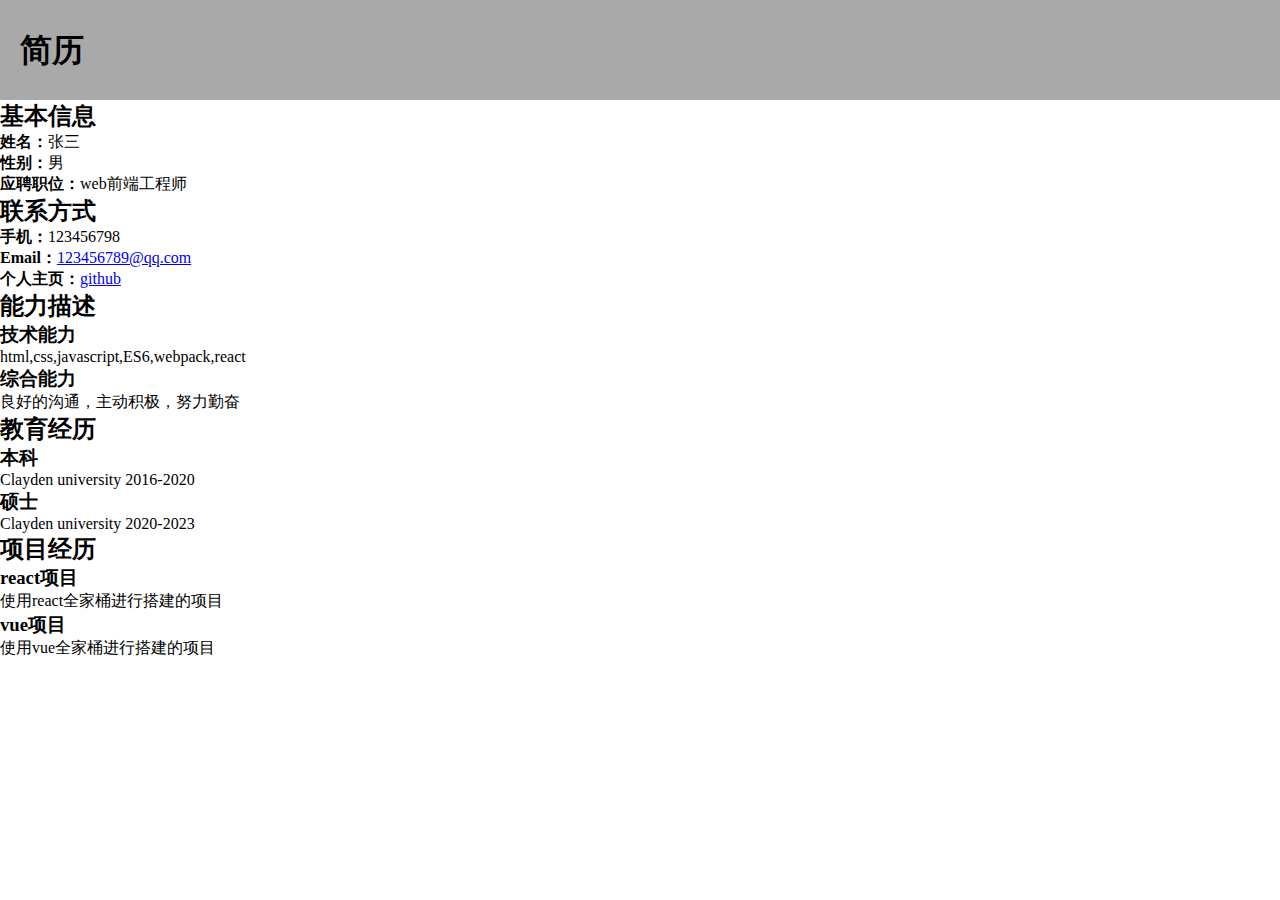
<file: base/day05-06/index.html>
<!DOCTYPE html>
<html lang="en">

<head>
    <meta charset="UTF-8">
    <meta name="viewport" content="width=device-width, initial-scale=1.0">
    <meta http-equiv="X-UA-Compatible" content="ie=edge">
    <title>Document</title>
    <link rel="stylesheet" href="style3.css">
</head>

<body>
    <div class="header">
        <h1>简历</h1>
    </div>

    <div class="container">
        <div class="information">
            <h2>基本信息</h2>
            <div class="content">
                <ul class="row">
                    <li><b>姓名：</b>张三</li>
                    <li><b>性别：</b>男</li>
                    <li><b>应聘职位：</b>web前端工程师</li>
                </ul>
            </div>
        </div>
        <div class="contact">
            <h2>联系方式</h2>
            <div class="content">
                <ul class="row">
                    <li><b>手机：</b>123456798</li>
                    <li><b>Email：</b><a href="#">123456789@qq.com</a></li>
                    <li><b>个人主页：</b><a href="#">github</a></li>
                </ul>
            </div>
        </div>
        <div class="talent">
            <h2>能力描述</h2>
            <div class="content">
                <ul>
                    <li>
                        <h3>技术能力</h3>
                        <p>html,css,javascript,ES6,webpack,react</p>
                    </li>
                    <li>
                        <h3>综合能力</h3>
                        <p>良好的沟通，主动积极，努力勤奋</p>
                    </li>
                </ul>
            </div>
        </div>
        <div class="education">
            <h2>教育经历</h2>
            <div class="content">
                <ul>
                    <li>
                        <h3>本科</h3>
                        <p>Clayden&nbsp;university 2016-2020</p>
                    </li>
                    <li>
                        <h3>硕士</h3>
                        <p>Clayden university 2020-2023</p>
                    </li>
                </ul>
            </div>
        </div>
        <div class="project">
            <h2>项目经历</h2>
            <div class="content">
                <ul>
                    <li>
                        <h3>react项目</h3>
                        <p>使用react全家桶进行搭建的项目</p>
                    </li>
                    <li>
                        <h3>vue项目</h3>
                        <p>使用vue全家桶进行搭建的项目</p>
                    </li>
                </ul>
            </div>
        </div>
    </div>
</body>

</html>
</file>
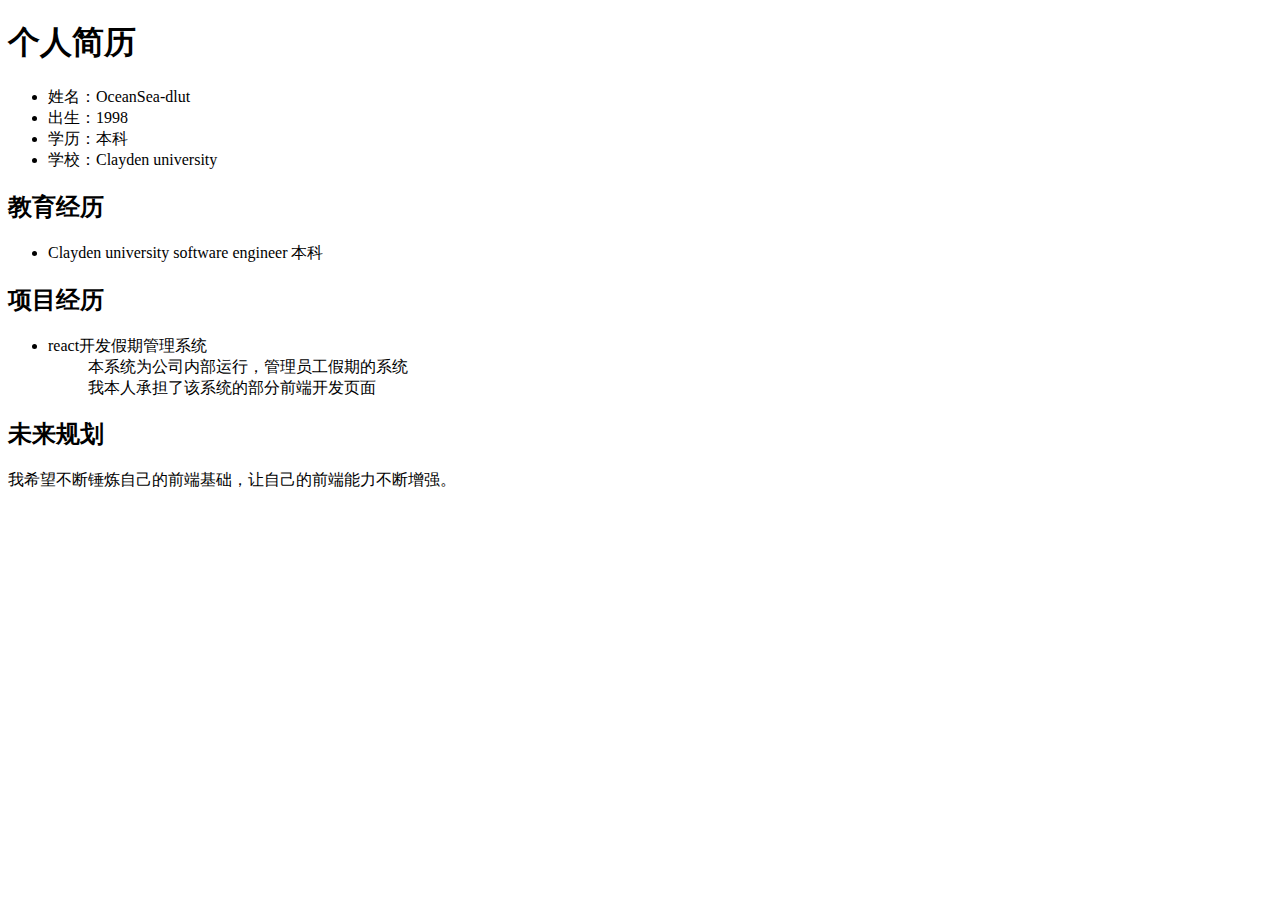
<file: base/day02/homework.html>
<!DOCTYPE html>
<html lang="en">
<head>
    <meta charset="UTF-8">
    <meta name="viewport" content="width=device-width, initial-scale=1.0">
    <meta http-equiv="X-UA-Compatible" content="ie=edge">
    <title>Document</title>
</head>
<body>
    <div class="personal-information">
        <h1>个人简历</h1>
        <ul>
            <li>姓名：OceanSea-dlut</li>
            <li>出生：1998</li>
            <li>学历：本科</li>
            <li>学校：Clayden university</li>
        </ul>
    </div>

    <div class="education">
        <h2>教育经历</h2>
        <ul>
            <li>
                <p>Clayden university  software engineer 本科</p>
            </li>
        </ul>
    </div>

    <div class="project">
        <h2>项目经历</h2>
        <ul>
            <li>
                <dl>
                    <dt>react开发假期管理系统</dt>
                    <dd>本系统为公司内部运行，管理员工假期的系统</dd>
                    <dd>我本人承担了该系统的部分前端开发页面</dd>
                </dl>
            </li>
        </ul>
    </div>

    <div class="future">
        <h2>未来规划</h2>
        <p>我希望不断锤炼自己的前端基础，让自己的前端能力不断增强。</p>
    </div>
</body>
</html>
</file>
<file: base/day05-06/style3.css>
* {
    padding: 0;
    margin: 0;
}

.header {
    height: 100px;
    background-color: darkgray;
    vertical-align: center;
}

h1 {
    line-height: 100px;
    padding-left: 20px;
}
</file>
